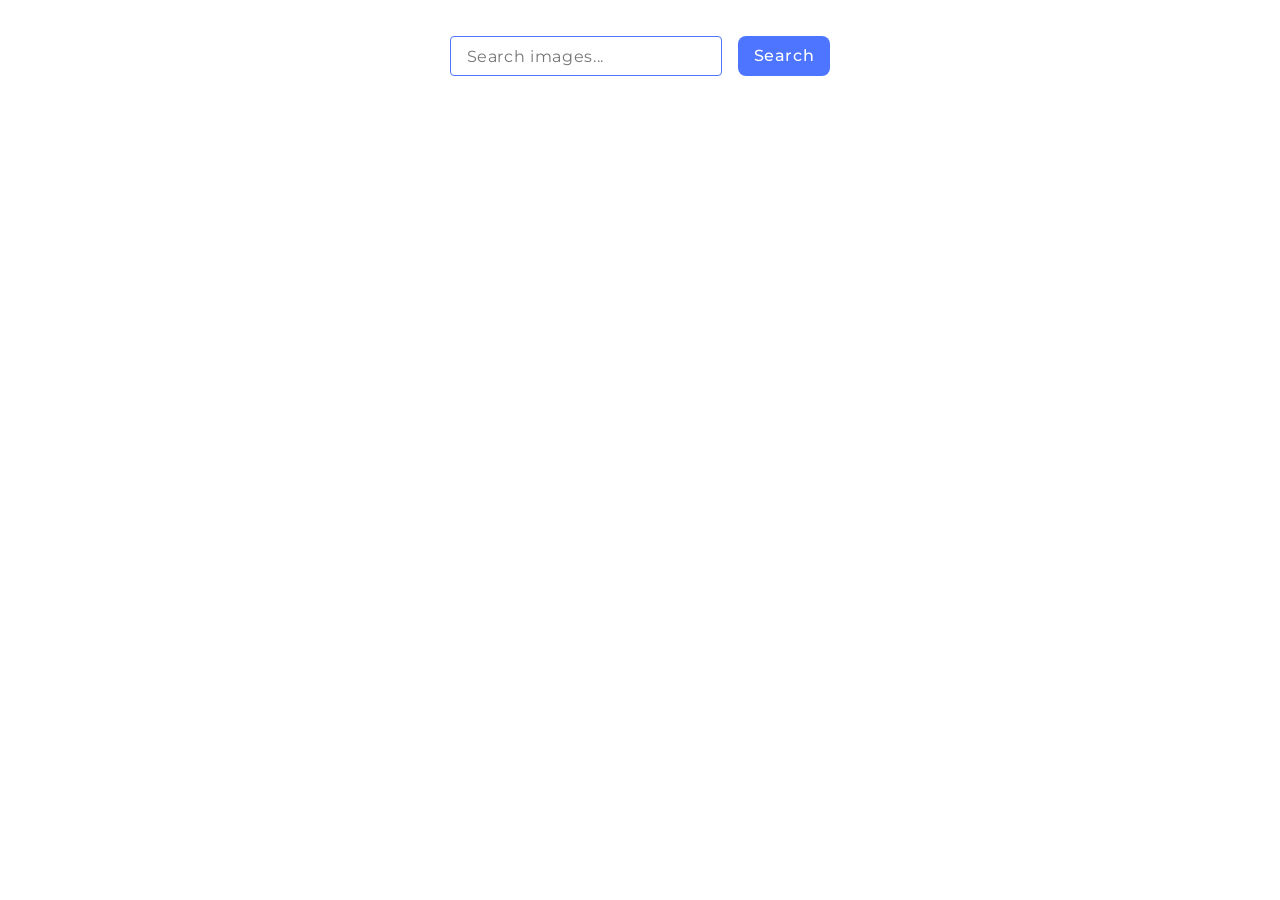
<file: src/index.html>
<!DOCTYPE html>
<html lang="en">

<head>
  <meta charset="UTF-8" />
  <link rel="icon" type="image/svg+xml" href="/favicon.svg" />
  <meta name="viewport" content="width=device-width, initial-scale=1.0" />
  <title>goit-advancedjs-hw-04</title>
  <link href="https://fonts.googleapis.com/css2?family=Montserrat:wght@400;500;600&display=swap" rel="stylesheet"
    crossorigin="anonymous">
  <link rel="stylesheet" href="./css/styles.css" />
  <script src="./main.js" type="module"></script>
</head>

<body>
  <main class="container">

    <form class="query-form" autocomplete="off">

      <label>
        <input class="query-input" type="text" name="query" autofocus placeholder="Search images..." />
      </label>

      <button type="submit">Search</button>
    </form>



    <ul class="gallery"></ul>

    <button class="load-btn" type="button">Load more</button>
    <p class="end-warning">We're sorry, but you've reached the end of search results.</p>
    <span class="loader"></span>
  </main>
</body>

</html>
</file>
<file: src/css/styles.css>
* {
  box-sizing: border-box;
  margin: 0;
  padding: 0;
  scroll-behavior: smooth;
}

body {
  user-select: none;
  font-family: 'Montserrat', sans-serif;
}

input,
textarea {
  all: unset;
  box-sizing: border-box;
}

ul {
  margin: 0;
  padding: 0;
  list-style-type: none;
}

li {
  margin: 0;
  padding: 0;
}

a {
  text-decoration: none;
}

.container {
  width: 1128px;
  margin: 36px auto;
  display: flex;
  flex-direction: column;
  justify-content: center;
  align-items: center;
}

.query-form {
  display: flex;
  flex-direction: row;
  justify-content: center;
  gap: 16px;
}

.query-form label {
  width: 272px;
  height: 40px;
}

.query-input {
  width: 100%;
  height: 100%;
  font-family: Montserrat;
  font-size: 16px;
  font-weight: 400;
  line-height: 1.67;
  letter-spacing: 0.04em;
  text-align: left;
  border: 1px #808080 solid;
  border-radius: 4px;
  padding: 8px 16px;
  transition: border 300ms ease-in-out;
}

.query-input:hover {
  border-color: black;
}

.query-input:focus {
  border-color: #4E75FF;
}

button {
  border-radius: 8px;
  padding-right: 16px;
  padding-left: 16px;
  height: 40px;
  border: none;
  background-color: #4E75FF;
  color: white;
  font-family: Montserrat;
  font-size: 16px;
  font-weight: 500;
  line-height: 1.67;
  letter-spacing: 0.04em;
  text-align: left;
  transition: background-color 300ms ease-in-out;
}

.load-btn {
  display: none;
}

.end-warning {
  display: none;
}

button:hover {
  background-color: #6C8CFF
}

.alert {
  display: none;
  text-align: center;
  font-family: Montserrat;
  font-size: 16px;
  font-weight: 400;
  line-height: 24px;
  letter-spacing: 0.04em;
  color: #2E2F42;
}

.gallery {
  margin-top: 32px;
  margin-bottom: 32px;
  display: flex;
  flex-wrap: wrap;
  gap: 24px;
  width: 1128px;
}

.gallery-card {
  width: 360px;
  height: 200px;
  border: 1px #808080 solid
}

.gallery-image {
  width: 360px;
  height: 152px;
  object-fit: cover;
  display: block;
}

.gallery-link {
  display: flex;
  flex-direction: column;
}

.statistics {
  display: flex;
  flex-direction: row;
  justify-content: space-between;
  height: 48px;
  padding: 4px 20px;
  font-family: "Montserrat", sans-serif;
  font-size: 12px;
  font-weight: 400;
  line-height: 1.67;
  letter-spacing: 0.04em;
  text-align: center;
  color: #2E2F42;
}

.stat-name {
  font-weight: 600;
}

.loader {
  width: 48px;
  height: 48px;
  border: 5px solid #FFF;
  border-bottom-color: #FF3D00;
  border-radius: 50%;
  display: inline-block;
  box-sizing: border-box;
  animation: rotation 1s linear infinite;
  margin-top: 24px;
  display: none;
}

@keyframes rotation {
  0% {
    transform: rotate(0deg);
  }

  100% {
    transform: rotate(360deg);
  }
}
</file>
